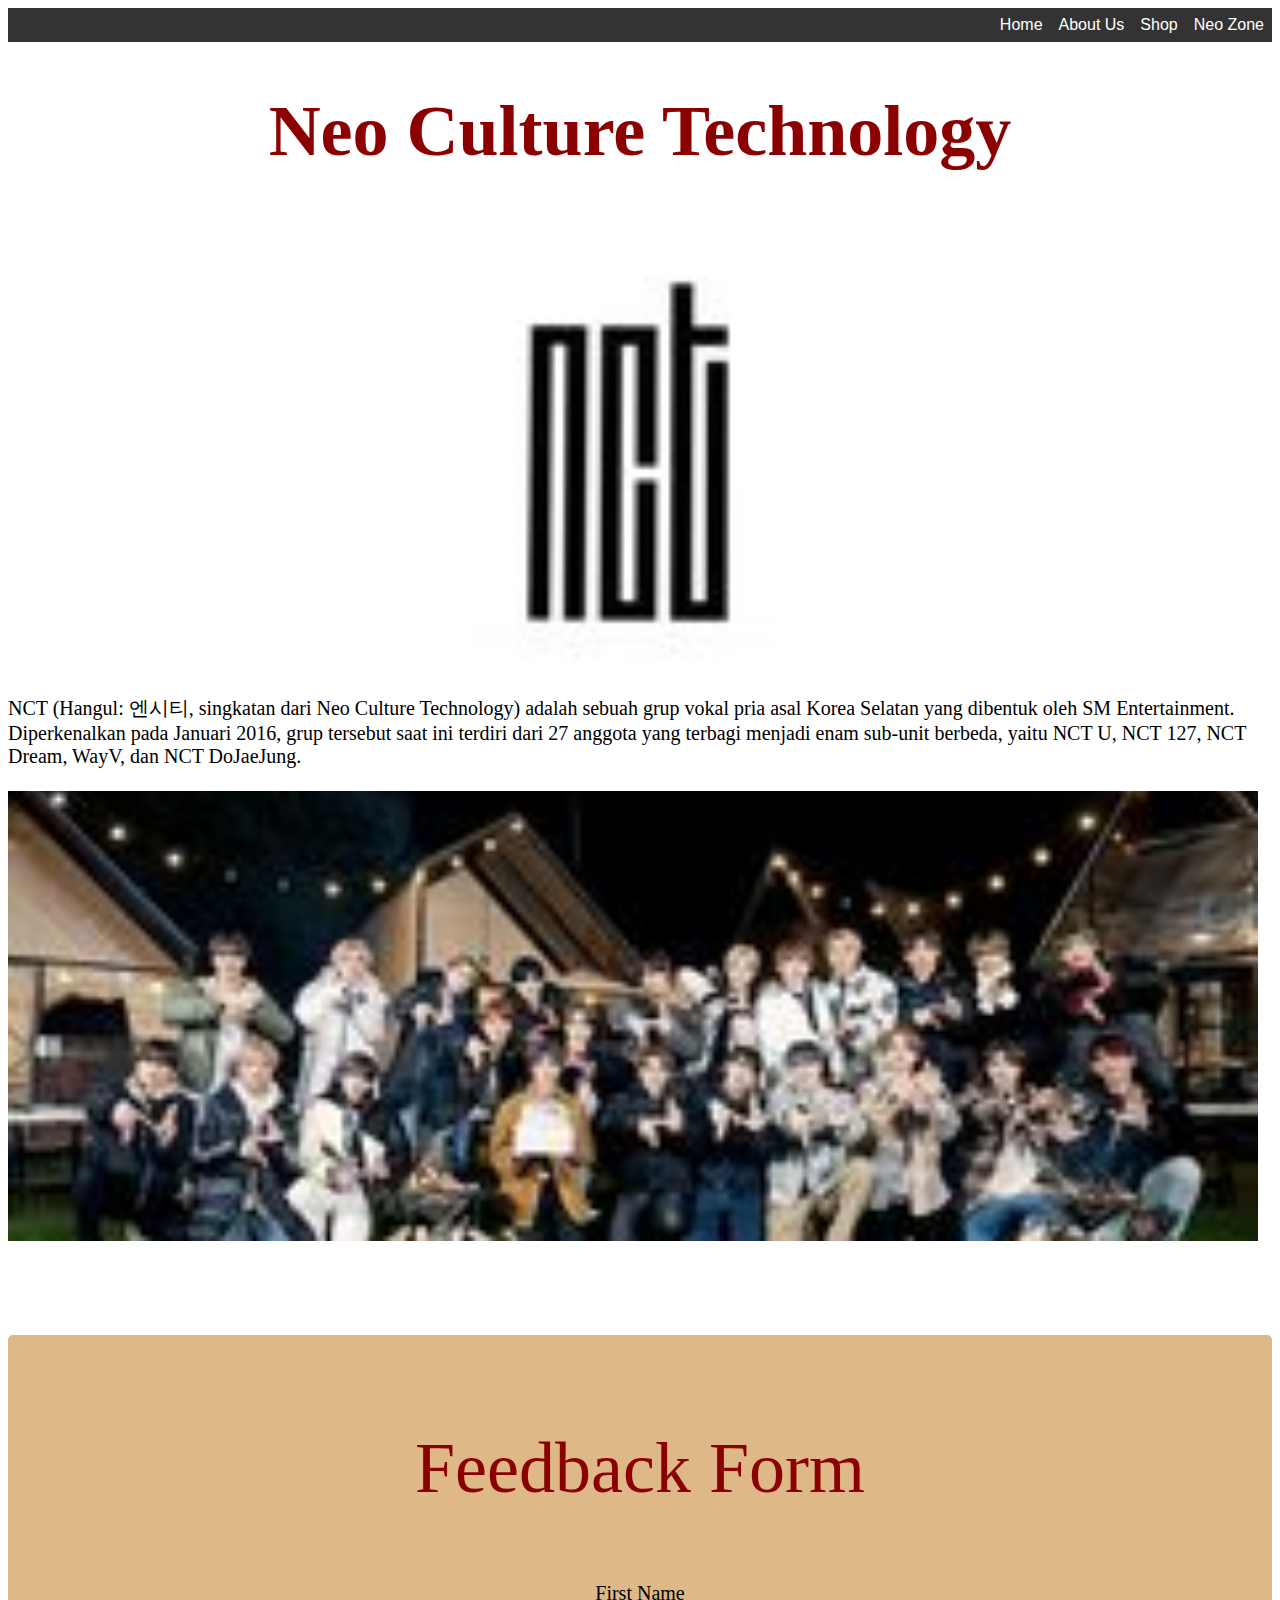
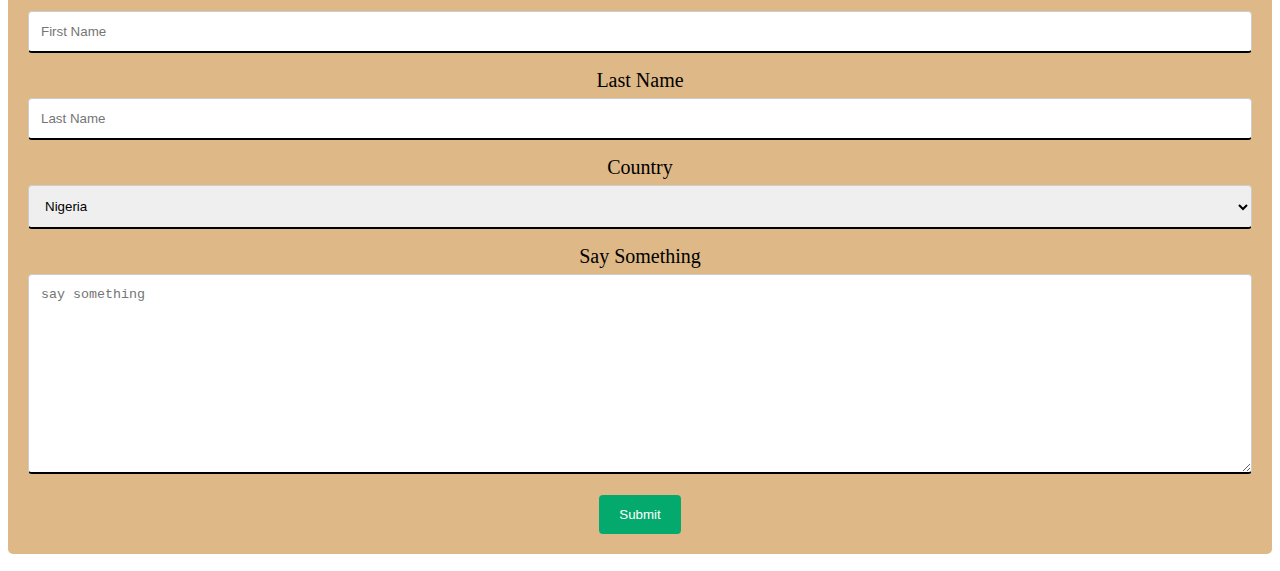
<file: index.html>
<!DOCTYPE html>
<html>
    <head>
        <!DOCTYPE html>
        <html lang="en">
        <head>
            <meta charset="UTF-8">
            <meta http-equiv="X-UA-Compatible" content="IE=edge">
            <meta name="viewport" content="width=device-width, initial-scale=1.0">
            <link rel="stylesheet" href="style.css">
            <title>NCT</title>
        </head>
        <body>
            <div class="nav">
                <ul>
                <li><a href="page/neozone.html">Neo Zone</a></li>
                <li><a href="page/shop.html">Shop</a></li>
                <li><a href="page/about.html">About Us</a></li>
                <li><a href="page/home.html">Home</a></li>
                </ul>
            </div>
            <div>
                <h1>Neo Culture Technology</h1>
                <img src="image/u.jpg" width="500px">   
                <h2>
                    <p>NCT (Hangul: 엔시티, singkatan dari Neo Culture Technology) adalah sebuah grup vokal 
                        pria asal Korea Selatan yang dibentuk oleh SM Entertainment. Diperkenalkan pada 
                        Januari 2016, grup tersebut saat ini terdiri dari 27 anggota yang terbagi menjadi enam
                         sub-unit berbeda, yaitu NCT U, NCT 127, NCT Dream, WayV, dan NCT DoJaeJung.
                        <br><br>
                         <img src="image/ot23.jpg" width="500px">
                         <br><br>
                    </p>
                          <br><br> 
                          <div class="container">
                          <h3>Feedback Form</h3>

                            <form action>

                              <label for="fname">First Name</label>
                              <input type="text" id="fname" name="firstname" placeholder="First Name">

                              <label for="lname">Last Name</label>
                              <input type="text" id="lname" name="lastname" placeholder="Last Name">

                              <label for="country">Country</label>
                              <select id="country" name="country">
                                <option value="nigeria">Nigeria</option>
                                <option value="indonesia">Indonesia</option>
                                <option value="rwanda">Rwanda</option>
                              </select>

                              <label for="subject">Say Something</label>
                              <textarea id="subject" name="subject" placeholder="say something" style="height:200px"></textarea>

                              <input type="submit" value="Submit">

                            </form>
                          </div>
                </h2>
            </div>
        </body>
        </html>
    </head>
</html>





<!-- Unit pertama, NCT U, tidak ada member tetap dalam unit ini, unit ini disebut pemersatu 
                        member dari unit unit lain, NCT U memulai debut pada 9 April 2016 dengan singel digital 
                        "The 7th Sense" dan "Without You" <img src="image/without u.jpg" width="1000px">
                        
                        Unit kedua, NCT 127, yang berbasis di Seoul, 
                        memulai debut pada 7 Juli 2016 dengan album mini berjudul NCT #127. Unit ketiga, 
                        unit yang beranggotakan para remaja (saat itu), NCT Dream, memulai debut pada 25 
                        Agustus 2016 dengan singel berjudul "Chewing Gum". Unit keempat, WayV,unit yang 
                        beranggotakan tujuh orang yang berbasis di Tiongkok, debut pada 17 Januari 2019 
                        dengan album mini berjudul The Vision. Unit kelima, sebuah unit tetap baru yang 
                        beranggotakan Doyoung, Jaehyun, dan Jungwoo, NCT DoJaeJung, memulai debutnya pada 
                        17 April 2023 dengan merilis album mininya yang berjudul Perfume. -->
</file>
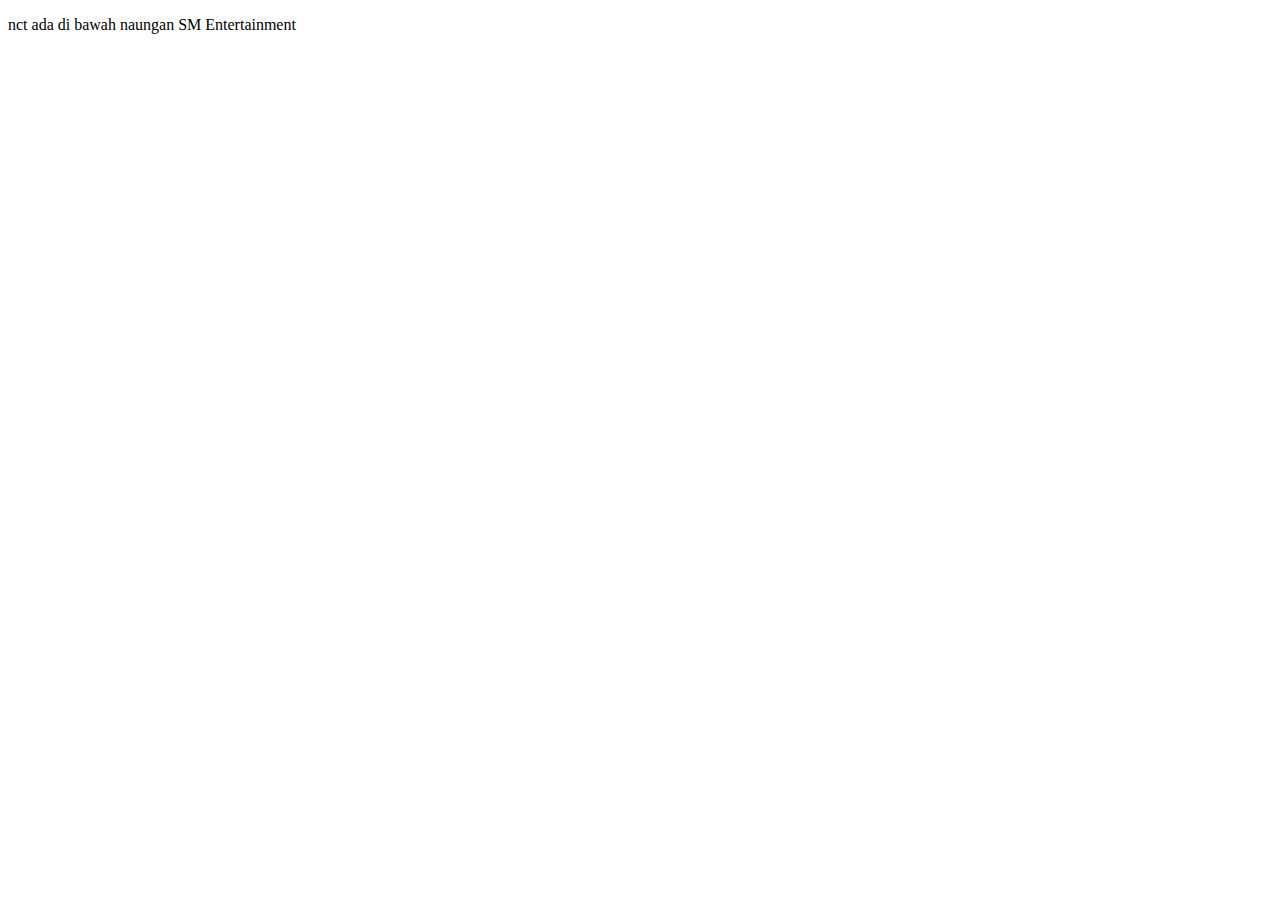
<file: page/home.html>
<!DOCTYPE html>
<html lang="en">
<head>
    <meta charset="UTF-8">
    <meta name="viewport" content="width=device-width, initial-scale=1.0">
    <title>HOME</title>
</head>
<body>
    <p>nct ada di bawah naungan SM Entertainment</p>
</body>
</html>
</file>
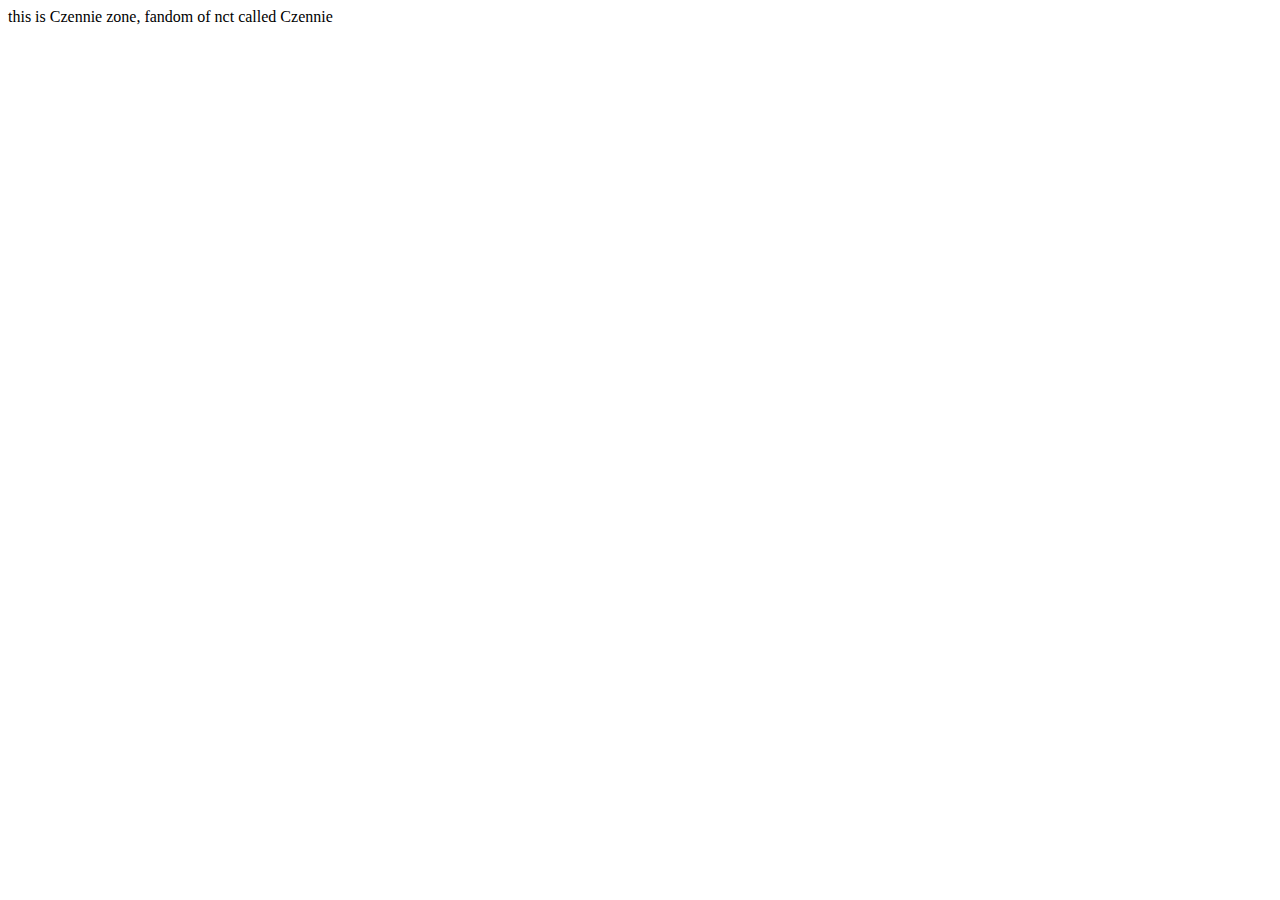
<file: page/neozone.html>
<!DOCTYPE html>
<html lang="en">
<head>
    <meta charset="UTF-8">
    <meta name="viewport" content="width=device-width, initial-scale=1.0">
    <title>Neo Zone</title>
</head>
<body>
    this is Czennie zone, fandom of nct called Czennie
</body>
</html>
</file>
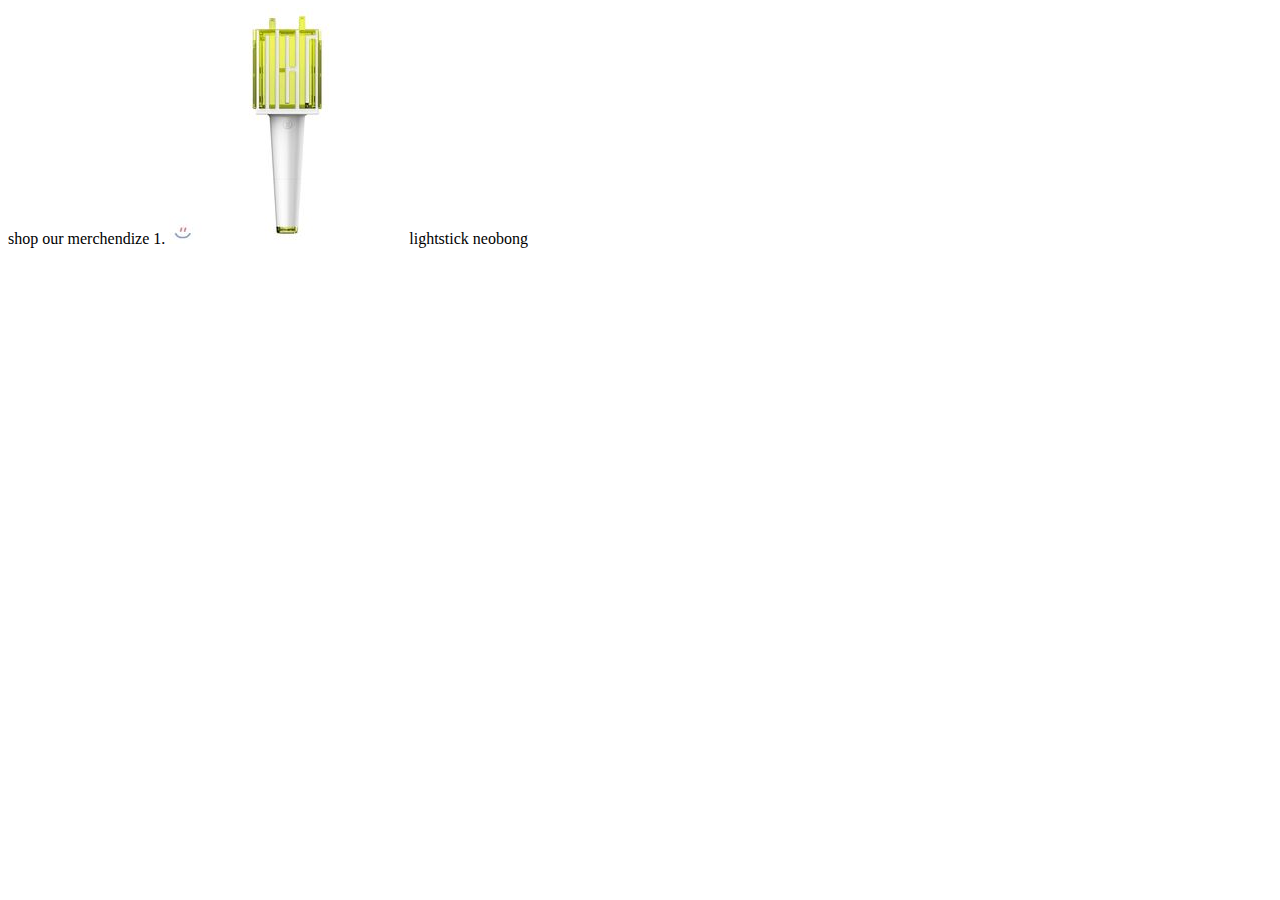
<file: page/shop.html>
<!DOCTYPE html>
<html lang="en">
<head>
    <meta charset="UTF-8">
    <meta name="viewport" content="width=device-width, initial-scale=1.0">
    <title>Document</title>
</head>
<body>
    shop our merchendize
    1. <img src="../image/198adecc05c96e91728b17c7ffa3561d.jpg" alt="test">
        lightstick neobong 
</body>
</html>
</file>
<file: style.css>
/* Add a black background colour to the navigation bar */
ul {
    list-style-type:none;
    margin: 0;
    padding: 0;
    overflow: hidden;
    background-color: #333;
}
li {display: inline;
    float: right;

}
a {display: block;
    padding: 8px;
    color: white;
    font-family: Helvetica;
    text-align: center;
    text-decoration: none;
}
img{
    width:1250px; height:450px; object-fit:cover;
}
h1, h3 {
    font-family:'Times New Roman';
    font-size: 72px;
    font-weight: bolder;
    text-align: center;
    color: darkred;
}
h2 {
    text-align: center;
    font-size: medium;
    font-weight: 100;
    font-size: 20px;
}

p {
    text-align: left;
    font-family: 'Times New Roman', Times, serif;

}
/* Style inputs with type="text", select elements and textareas */
input[type=text], select, textarea {
    width: 100%; /* Full width */
    padding: 12px; /* Some padding */ 
    border: 1px solid #ccc; /* Black border */
    border-bottom: solid black 2px;
    border-radius: 4px; /* Rounded borders */
    box-sizing: border-box; /* Make sure that padding and width stays in place */
    margin-top: 6px; /* Add a top margin */
    margin-bottom: 16px; /* Bottom margin */
    resize: vertical /* Allow the user to vertically resize the textarea (not horizontally) */
  }

  /* Style the submit button with a specific background color etc */
  input[type=submit] {
    background-color: #04AA6D;
    color: white;
    padding: 12px 20px;
    border: none;
    border-radius: 4px;
    cursor: pointer;
  }

  /* When moving the mouse over the submit button, add a black color */
  input[type=submit]:hover {
    background-color: #010e01;
  }

  /* Add a background color and some padding around the form */
  .container {
    border-radius: 5px;
    background-color: burlywood;
    padding: 20px;
  }
</file>
